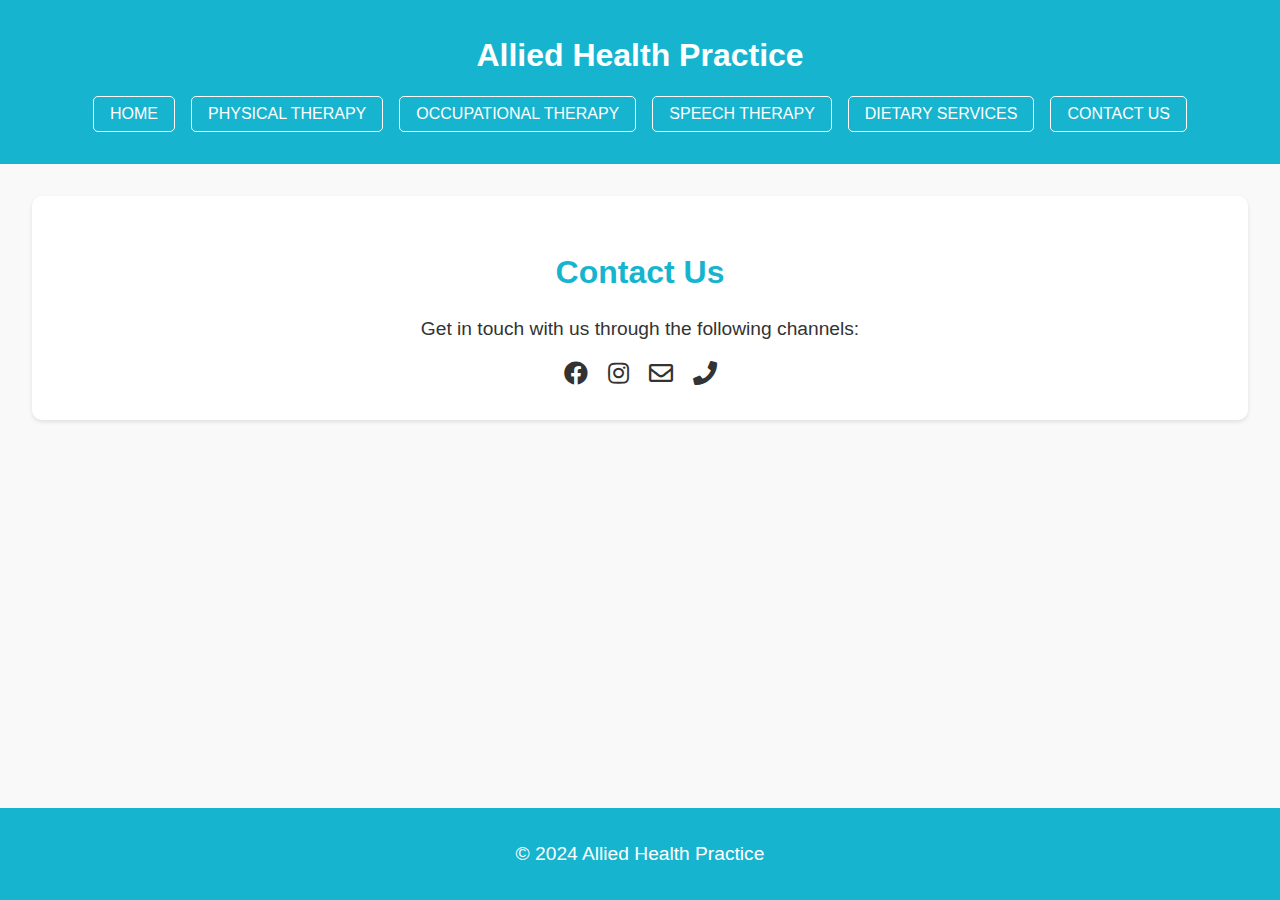
<file: contact.html>
<!DOCTYPE html>
<html lang="en">
<head>
    <meta charset="UTF-8">
    <meta name="viewport" content="width=device-width, initial-scale=1.0">
    <link rel="stylesheet" href="https://cdnjs.cloudflare.com/ajax/libs/font-awesome/5.15.4/css/all.min.css">
    <title>Contact Us</title>
    <style>
        /* Base styles */
        body {
            font-family: Arial, sans-serif;
            margin: 0;
            padding: 0;
            color: #333;
            text-align: center;
            background-color: #f9f9f9;
        }

        header {
            background-color: #17b4cf;
            color: white;
            padding: 1em 0;
        }

        nav ul {
            list-style: none;
            padding: 0;
            display: flex;
            justify-content: center;
            gap: 1em;
        }

        nav ul li {
            display: inline;
            text-transform: uppercase;
        }

        nav ul li a {
            color: white;
            text-decoration: none;
            display: inline-block;
            padding: 0.5em 1em;
            border: 1px solid white;
            border-radius: 5px;
        }

        nav ul li a:hover {
            background-color: white;
            color: #17b4cf;
        }

        main {
            padding: 2em;
        }

        section {
            margin-bottom: 2em;
            background-color: #fff;
            padding: 2em;
            border-radius: 10px;
            box-shadow: 0 2px 4px rgba(0,0,0,0.1);
            text-align: center;
        }

        h2 {
            color: #17b4cf;
            font-size: 2em;
        }

        p {
            font-size: 1.2em;
        }

        .contact-icons {
            display: flex;
            justify-content: center;
            margin-top: 20px;
        }

        .contact-icons a {
            display: inline-block;
            margin: 0 10px;
            color: #333;
            font-size: 24px;
        }

        footer {
            position: fixed;
            left: 0;
            bottom: 0;
            width: 100%;
            background-color: #17b4cf;
            color: white;
            text-align: center;
            padding: 1em 0;
        }

        /* Responsive styles */
        @media screen and (max-width: 768px) {
            nav ul {
                flex-direction: column;
            }

            nav ul li {
                display: block;
                margin-bottom: 0.5em;
            }

            nav ul li a {
                display: block;
            }

            footer {
                position: relative;
            }
        }
    </style>
</head>
<body>
    <header>
        <h1>Allied Health Practice</h1>
        <nav>
            <ul>
                <li><a href="index.html">Home</a></li>
                <li><a href="physical-therapy.html">Physical Therapy</a></li>
                <li><a href="occupational-therapy.html">Occupational Therapy</a></li>
                <li><a href="speech-therapy.html">Speech Therapy</a></li>
                <li><a href="dietary-services.html">Dietary Services</a></li>
                <li><a href="contact.html">Contact Us</a></li>
            </ul>
        </nav>
    </header>

    <main>
        <section id="contact">
            <h2>Contact Us</h2>
            <p>Get in touch with us through the following channels:</p>
            <div class="contact-icons">
                <a href="https://www.facebook.com/yourpage"><i class="fab fa-facebook"></i></a>
                <a href="https://www.instagram.com/yourpage"><i class="fab fa-instagram"></i></a>
                <a href="chouchou041319@gmail.com"><i class="far fa-envelope"></i></a>
                <a href="tel:(+63)9082714183"><i class="fas fa-phone"></i></a>
            </div>
        </section>
    </main>
    
    <footer>
        <p>&copy; 2024 Allied Health Practice</p>
    </footer>
</body>
</html>
</file>
